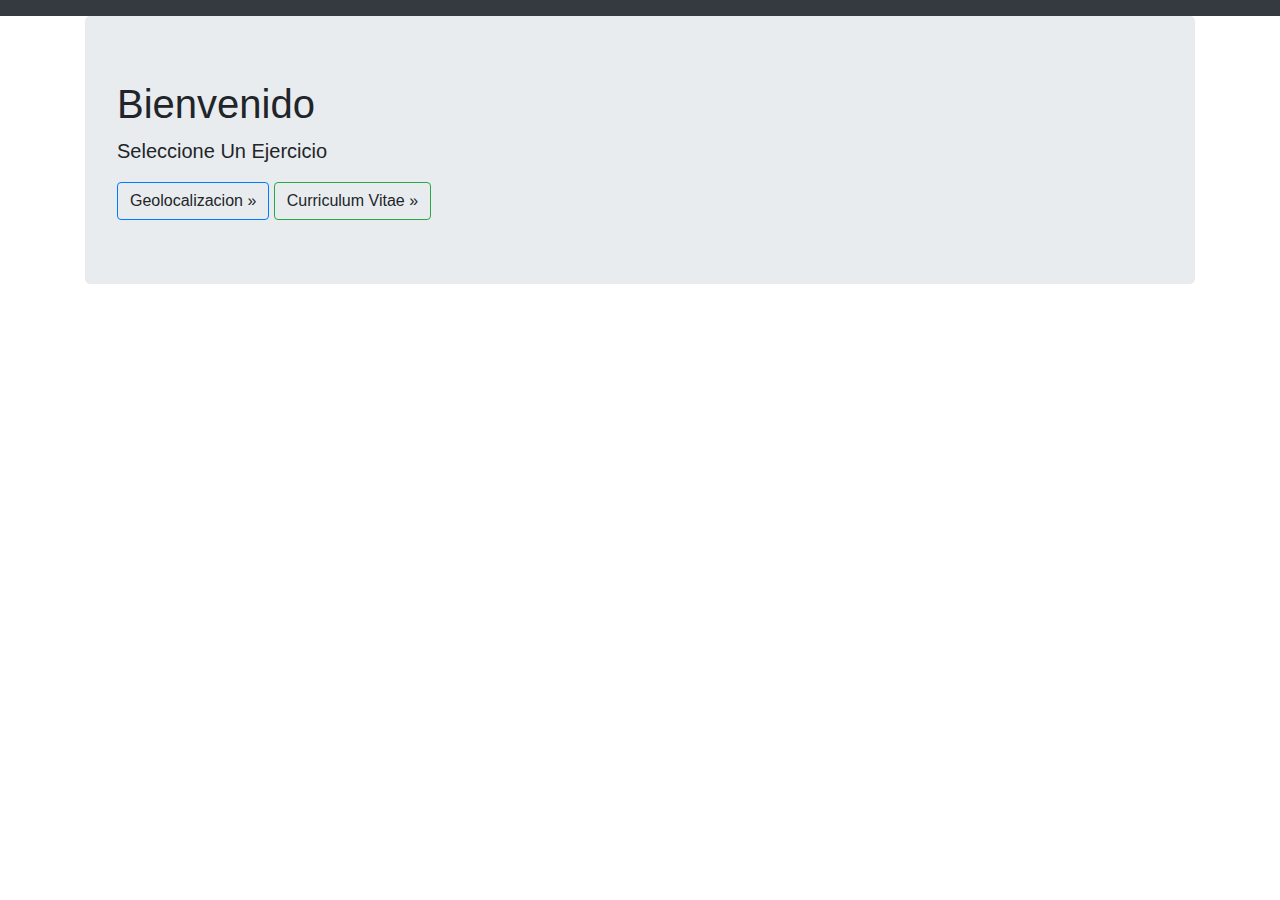
<file: index.html>
<!Doctype html>
<html>
    <head>
        <Title>Taller 6</Title>
        <link rel="stylesheet" href="https://stackpath.bootstrapcdn.com/bootstrap/4.3.1/css/bootstrap.min.css" integrity="sha384-ggOyR0iXCbMQv3Xipma34MD+dH/1fQ784/j6cY/iJTQUOhcWr7x9JvoRxT2MZw1T" crossorigin="anonymous">
        <meta name="viewport" content="width=device-width, initial-scale=1, shrink-to-fit=no">
        <link href="style copy.css" type="text/css" rel="stylesheet">
    </head>
    <body>
        <nav class="navbar navbar-expand-lg navbar-light bg-dark">

        </nav>
        <main role="main" class="container">
        <div class="jumbotron">
          <h1>Bienvenido</h1>
          <p class="lead">Seleccione Un Ejercicio</p>
          <a onclick="location.href='ejercicio1.html'" type="button" class="btn btn-outline-primary">Geolocalizacion &raquo;</a>
          <a onclick="location.href='cv.html'" type="button" class="btn btn-outline-success">Curriculum Vitae &raquo;</a>
        </div>
      </main>
    </body>
</html>
</file>
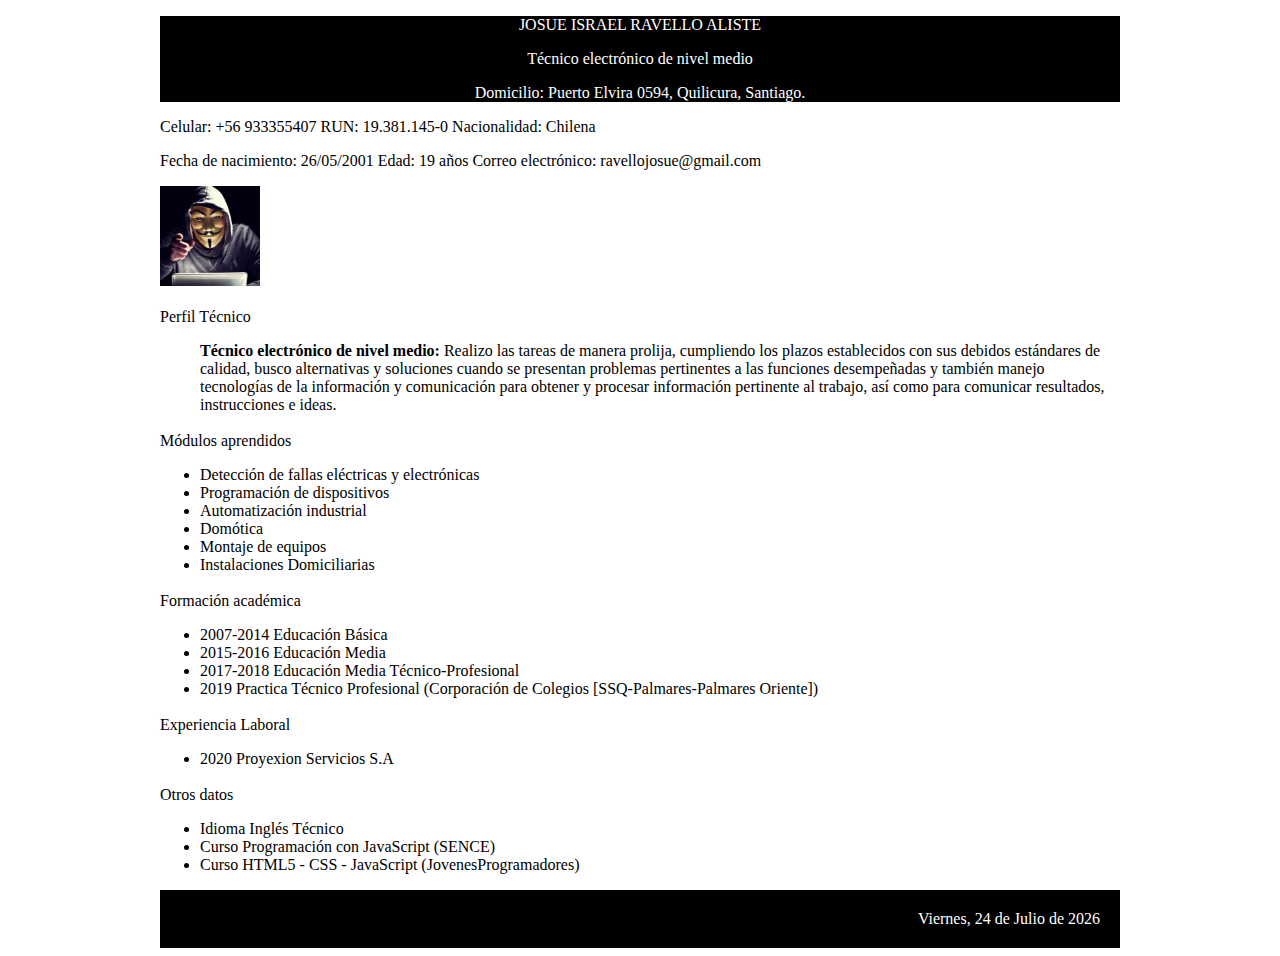
<file: cv.html>
<!Doctype html>
<html>
<head>
    <Title>Curriculum Vitae</Title>
    <link href="stylec.css" type="text/css" rel="stylesheet">
</head>
<header class="header" >
    <p>JOSUE ISRAEL RAVELLO ALISTE</p>
    <p>Técnico electrónico de nivel medio<p>
    <p>Domicilio: Puerto Elvira 0594, Quilicura, Santiago.</p>
    
</header>
<body class="body">

    <div>
    <p class="c">Celular: +56 933355407 RUN: 19.381.145-0 Nacionalidad: Chilena</p>
    <p class="c">Fecha de nacimiento: 26/05/2001 Edad: 19 años Correo electrónico: ravellojosue@gmail.com</p>
    </div>
<div><img src="0601_-_anonymous_01.jpg_423682103.jpg" alt="" width="100" height="100"  /></div>
    <div>
    <p class="a"><dt>Perfil Técnico</dt></p>
    <p class="b"><dd><strong>Técnico electrónico de nivel medio:</strong> Realizo las tareas de manera prolija, cumpliendo los
        plazos establecidos con sus debidos estándares de calidad, busco alternativas y soluciones cuando
        se presentan problemas pertinentes a las funciones desempeñadas y también manejo tecnologías
        de la información y comunicación para obtener y procesar información pertinente al trabajo, así
        como para comunicar resultados, instrucciones e ideas.</dd></p>
        <div>
    <p class="a"><dt>Módulos aprendidos</dt></p>
    <p class="b"><dd>
        <li type="disc">Detección de fallas eléctricas y electrónicas</li>
        <li type="disc">Programación de dispositivos</li>
        <li type="disc">Automatización industrial</li>
        <li type="disc">Domótica</li>
        <li type="disc">Montaje de equipos</li>
        <li type="disc">Instalaciones Domiciliarias</li>
    </dd></p>
</div>
<div>
    <p class="a"><dt>Formación académica</dt></p>
    <p class="b"><dd>
        <li type="disc">2007-2014 Educación Básica</li>
        <li type="disc">2015-2016 Educación Media</li>
        <li type="disc">2017-2018 Educación Media Técnico-Profesional</li>
        <li type="disc">2019 Practica Técnico Profesional (Corporación de Colegios [SSQ-Palmares-Palmares Oriente])</li>
    </dd></p>
</div>
<div>
        <p class="a"><dt>Experiencia Laboral</dt></p>
        <p class="b"><dd>
                <li type="disc">2020 Proyexion Servicios S.A</li>
            </dd></p>
        </div>
    <div>
            <p class="a"><dt>Otros datos</dt></p>
            <p class="b"><dd>
                <li type="disc">Idioma Inglés Técnico</li>
                <li type="disc"> Curso Programación con JavaScript (SENCE)</li>
                <li type="disc">Curso HTML5 - CSS - JavaScript (JovenesProgramadores)</li>
            </dd></p>
        </div>


</body>
<footer class="footer"> 
   
    <script>
        var meses = new Array ("Enero","Febrero","Marzo","Abril","Mayo","Junio","Julio","Agosto","Septiembre","Octubre","Noviembre","Diciembre");
        var diasSemana = new Array("Domingo","Lunes","Martes","Miércoles","Jueves","Viernes","Sábado");
        var f=new Date();
        document.write(diasSemana[f.getDay()] + ", " + f.getDate() + " de " + meses[f.getMonth()] + " de " + f.getFullYear());
        </script>
        
</footer>
</html>
</file>
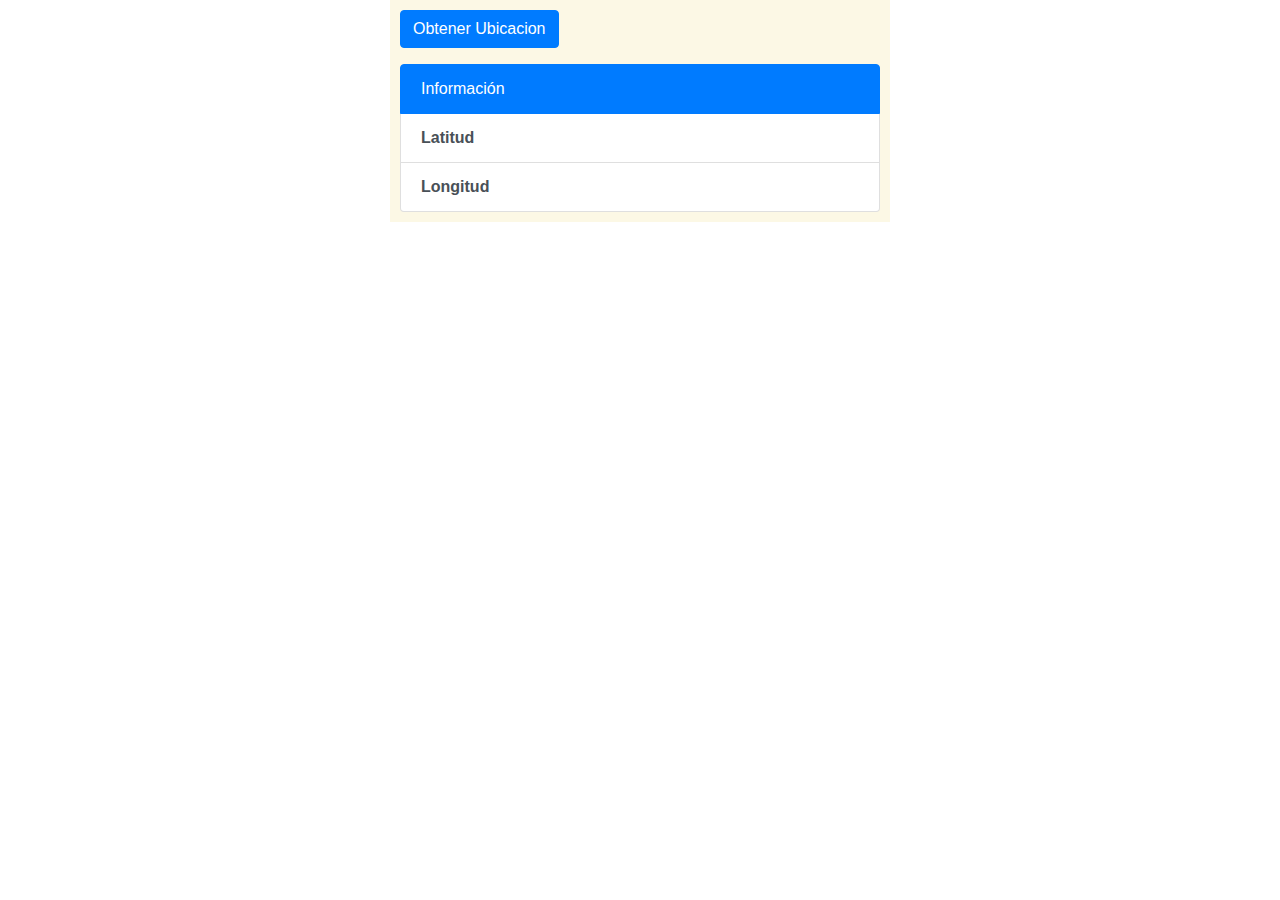
<file: ejercicio1.html>
<!Doctype html>
<html>
    <head>
        <Title>Geolocalizacion</Title>
        <link rel="stylesheet" href="https://stackpath.bootstrapcdn.com/bootstrap/4.3.1/css/bootstrap.min.css" integrity="sha384-ggOyR0iXCbMQv3Xipma34MD+dH/1fQ784/j6cY/iJTQUOhcWr7x9JvoRxT2MZw1T" crossorigin="anonymous">
        <meta name="viewport" content="width=device-width, initial-scale=1, shrink-to-fit=no">
        <link href="style.css" type="text/css" rel="stylesheet">
        <script  src="geolocalizacion.js" type="text/javascript"></script>
    </head>
    <body>
        <section class=marco>
        <button  type="button" class="btn btn-primary" onclick="ubicacion()" >Obtener Ubicacion</button>
        <p></p>
        <div>
        <ul class="list-group">
            <li class="list-group-item list-group-item-action active">
                Información
            </li>
            <li class="list-group-item list-group-item-action">
                <strong>Latitud</strong><span></span>
              <span class="badge badge-primary badge-pill largas" id="lat"></span>
            </li>
            <li class="list-group-item list-group-item-action">
                <strong>Longitud</strong><span></span>
              <span class="badge badge-primary badge-pill largas" id="lon"></span>
            </li>
          </ul>
          </div>
        </div>
</section>
    </body>
</html>
</file>
<file: style copy.css>
.marco {
	background-color: #fcf8e5;
	position: relative;
	width: 500px;
	padding: 10px;
	margin: auto;
 
}
table, th, tr {
    border: 1px solid lightgray;
    border-collapse:collapse;
    width: 100%;
    font-family: sans-serif;
    font-size: 13px;
    padding: 5px;
    }
     
    .boton_personalizado {
        font-family: sans-serif;
        color: white;
        background-color: #7892a6;
        padding: 6px;
        padding-left: 10px;
        padding-right: 10px;
        border-radius: 3px;
        border: 0px;
     
    }
     
    th.completalinea{
    width:100%;
    background-color: #447ab2;
    text-decoration: none;
    color: white;
     
    }
     
    th.largas {
        width: 20%;
        padding-left: 10px;
        height: 20px;
    }
     
    td.corta {
        width: 80%;
        padding-left: 10px;
    }
</file>
<file: stylec.css>
body{
    padding: 0px;
    margin-left: 12.5%;
    margin-right: 12.5%;
    justify-content: center;
    background-color: white;
    color: black;
}

.footer{
    text-align: right ;
    background-color: black;
    color: white;
    text-indent:15px;
    padding: 20px;
}
.header{
    justify-content: center;
    background-color: black;
    color: white;
    text-align: center ;
    
}
.a{
    font-size: 18px;
    font-weight: normal;
}
.b{
    font-size: 12px;
    font-weight: normal;
}
.c{
    font-size: 16px;
    font-weight: normal;
}
.foto{
 width:100px;
height:100px;
}
</file>
<file: style.css>
.marco {
	background-color: #fcf8e5;
	position: relative;
	width: 500px;
	padding: 10px;
	margin: auto;
 
}
table, th, tr {
    border: 1px solid lightgray;
    border-collapse:collapse;
    width: 100%;
    font-family: sans-serif;
    font-size: 13px;
    padding: 5px;
    }
     
    .boton_personalizado {
        font-family: sans-serif;
        color: white;
        background-color: #7892a6;
        padding: 6px;
        padding-left: 10px;
        padding-right: 10px;
        border-radius: 3px;
        border: 0px;
     
    }
     
    th.completalinea{
    width:100%;
    background-color: #447ab2;
    text-decoration: none;
    color: white;
     
    }
     
    th.largas {
        width: 20%;
        padding-left: 10px;
        height: 20px;
    }
     
    td.corta {
        width: 80%;
        padding-left: 10px;
    }
</file>
